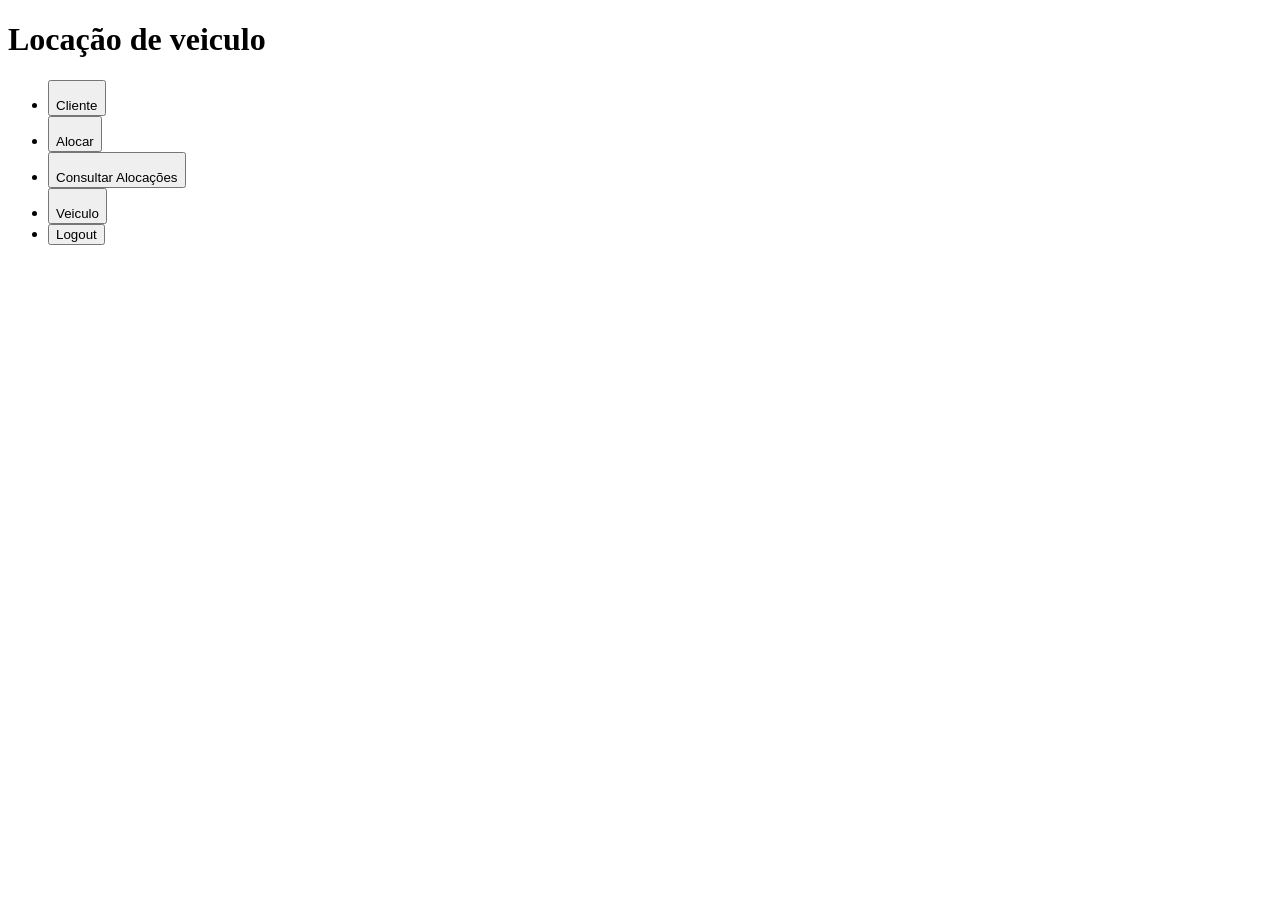
<file: LocacaoVeiculo/src/main/resources/templates/index.html>
<!DOCTYPE html>
<html>
	<head>
		<link rel= "stylesheet" th:href="@{/css/indexStyle.css}" />
		<link rel= "stylesheet" th:href="@{/css/allStyle.css}" />
	</head>
	<body>
		<div class = "Menu">
			<h1>Locação de veiculo</h1>
			<div class = "Opcoes">
				<ul>
					<li><a th:href="@{/sig/menuCliente}"><button><div><img th:src="@{/images/iconeCliente.png}" /></div>Cliente</button></a></li>
					<li><a th:href="@{/sig/alocar}"><button><div><img th:src="@{/images/iconeMais.png}" /></div>Alocar</button></a></li>
					<li><a th:href="@{/sig/alocados}"><button><div><img th:src="@{/images/iconeConsulta.png}" /></div>Consultar Alocações</button></a></li>
					<li><a th:href="@{/sig/menuVeiculo}"><button><div><img th:src="@{/images/iconeVeiculo.png}" /></div>Veiculo</button></a></li>
					<li><a th:href="@{/login?logout}"><button>Logout</button></a></li>
				</ul>
			</div>
		</div>
	</body>
</html>
</file>
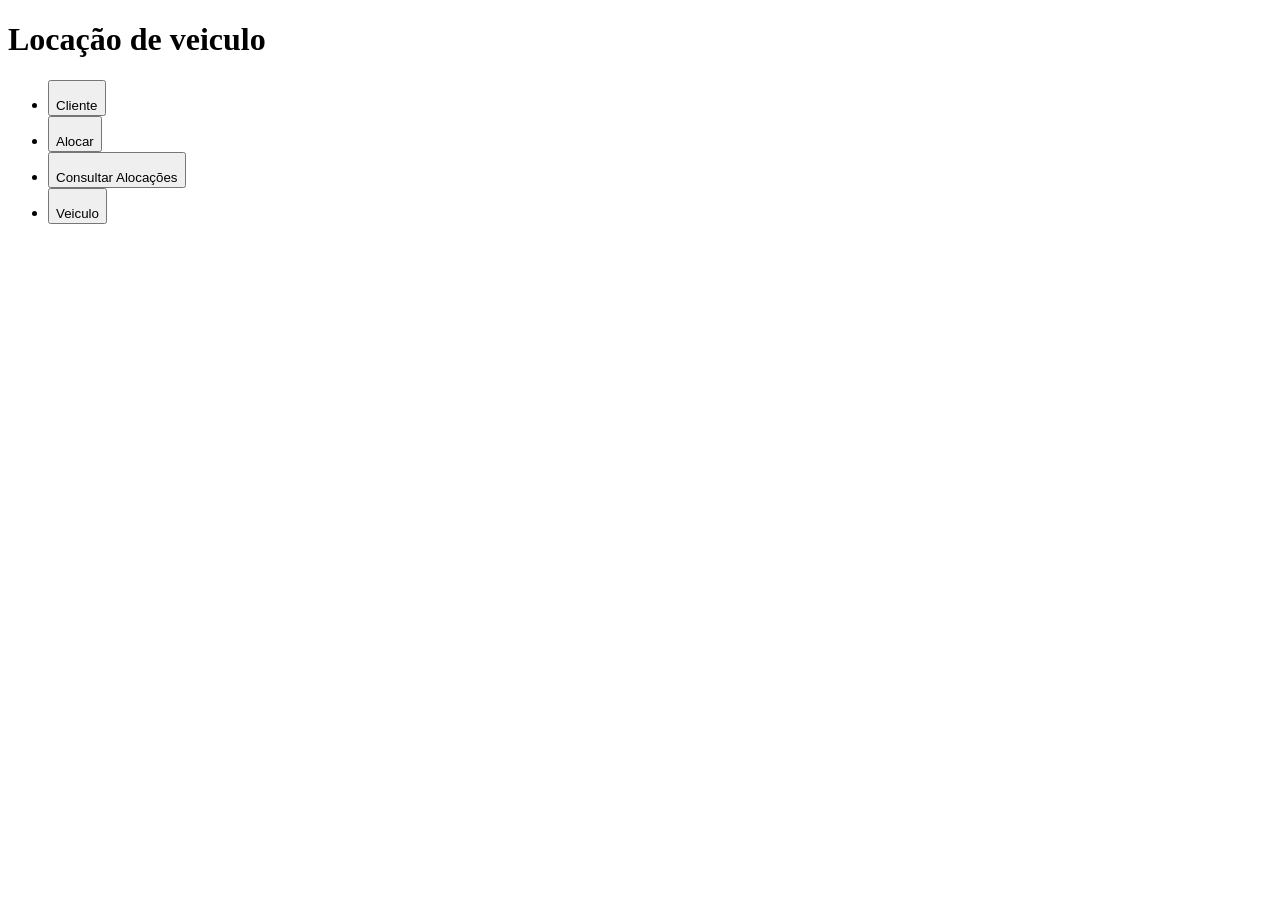
<file: LocacaoVeiculo/bin/src/main/resources/templates/index.html>
<!DOCTYPE html>
<html>
	<head>
		<link rel= "stylesheet" th:href="@{/css/indexStyle.css}" />
		<link rel= "stylesheet" th:href="@{/css/allStyle.css}" />
	</head>
	<body>
		<div class = "Menu">
			<h1>Locação de veiculo</h1>
			<div class = "Opcoes">
				<ul>
					<li><a th:href="@{/sig/menuCliente}"><button><div><img th:src="@{/images/iconeCliente.png}" /></div>Cliente</button></a></li>
					<li><a th:href="@{/sig/alocar}"><button><div><img th:src="@{/images/iconeMais.png}" /></div>Alocar</button></a></li>
					<li><a th:href="@{/sig/alocados}"><button><div><img th:src="@{/images/iconeConsulta.png}" /></div>Consultar Alocações</button></a></li>
					<li><a th:href="@{/sig/menuVeiculo}"><button><div><img th:src="@{/images/iconeVeiculo.png}" /></div>Veiculo</button></a></li>
				</ul>
			</div>
		</div>
	</body>
</html>
</file>
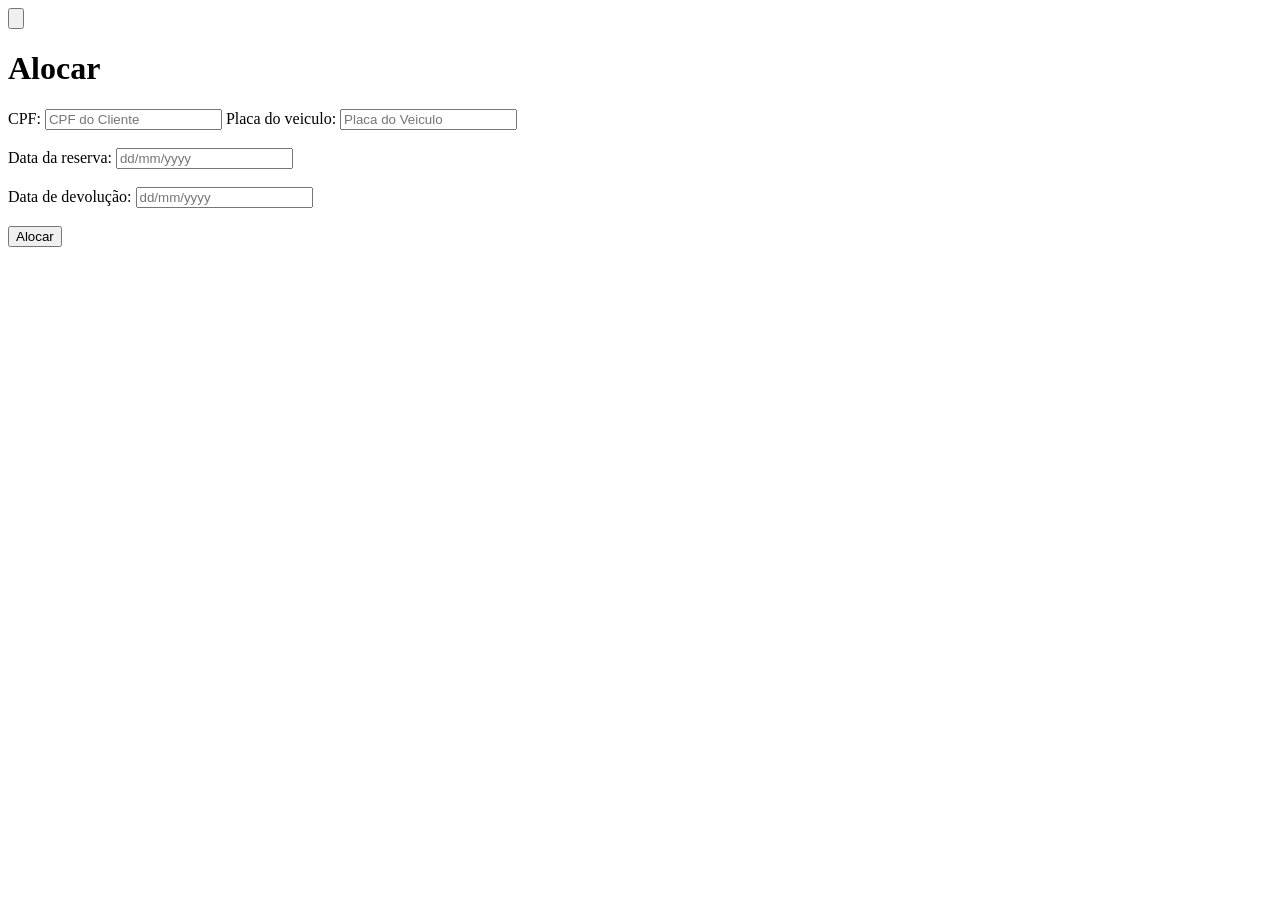
<file: LocacaoVeiculo/src/main/resources/templates/alocar.html>
<!DOCTYPE html>
<html>

<head>
	<link rel="stylesheet" th:href="@{/css/clienteStyle.css}" />
	<link rel="stylesheet" th:href="@{/css/allStyle.css}" />
</head>

<body>
	<div class="Menu">
		<a th:href="@{/}" id="botaoVoltar"><button><img th:src="@{/images/setaVoltar.png}" /></button></a>
		<h1>Alocar</h1>
		<div id="formulario">
			<form action="#" th:action="@{/sig/alocados}" th:object="${alocar}" method="post">
				<label for="alCpfCliente">CPF: </label>
				<input type="text" th:field="*{clienteCpf}" id="alCpfCliente" name="alCpfCliente" placeholder="CPF do Cliente">
				<span th:if="${#fields.hasErrors('clienteCpf')}" th:errors="*{clienteCpf}" class="textdanger"></span>
				
				<label for="alCodVeiculo">Placa do veiculo: </label>
				<input type="text"th:field="*{veiculoPlaca}"  id="alCodVeiculo" name="alCodVeiculo" placeholder="Placa do Veiculo"><br><br>
				<span th:if="${#fields.hasErrors('veiculoPlaca')}" th:errors="*{veiculoPlaca}" class="textdanger"></span>
				
				<label for="alDtReserva">Data da reserva: </label>
				<input type="text"th:field="*{dtInicioFormat}" id="alDtReserva" name="alDtReserva" placeholder="dd/mm/yyyy"><br><br>
				
				<label for="alDtDevolucao">Data de devolução: </label>
				<input type="text"th:field="*{dtEntregaFormat}" id="alDtDevolucao" name="alDtDevolucao" placeholder="dd/mm/yyyy"><br><br>
				<span th:if="${#fields.hasErrors('dtEntregaFormat')}" th:errors="*{dtEntregaFormat}" class="textdanger"></span>
				
				<!--<label for="enAlValorDiaria">Valor da diaria: </label>
				<label for="saAlValorDiaria" id="alValorDiaria" name="alValorDiaria">xxxxxxxxxxxxx </label>
				<label for="enAlValorTotDiaria">Valor total: </label>
				<label for="saAlValorTotDiaria"id="alValorTotDiaria" name="alValorTotDiaria">xxxxxxxxxxxxx </label><br><br>
				<input type="checkbox" id="contratoCliente" name="contratoCliente">
				<label for="contratoCliente">Cliente assinou o contrato</label><br><br> -->
				<div id="botaoConfirma">
					<input type="submit" value="Alocar" id="confirmarCadastro" name="confirmarCadastro">
				</div>
			</form>
			<h6 th:text="${message}" class="text-danger"></h6>
		</div>
	</div>
</body>

</html>
</file>
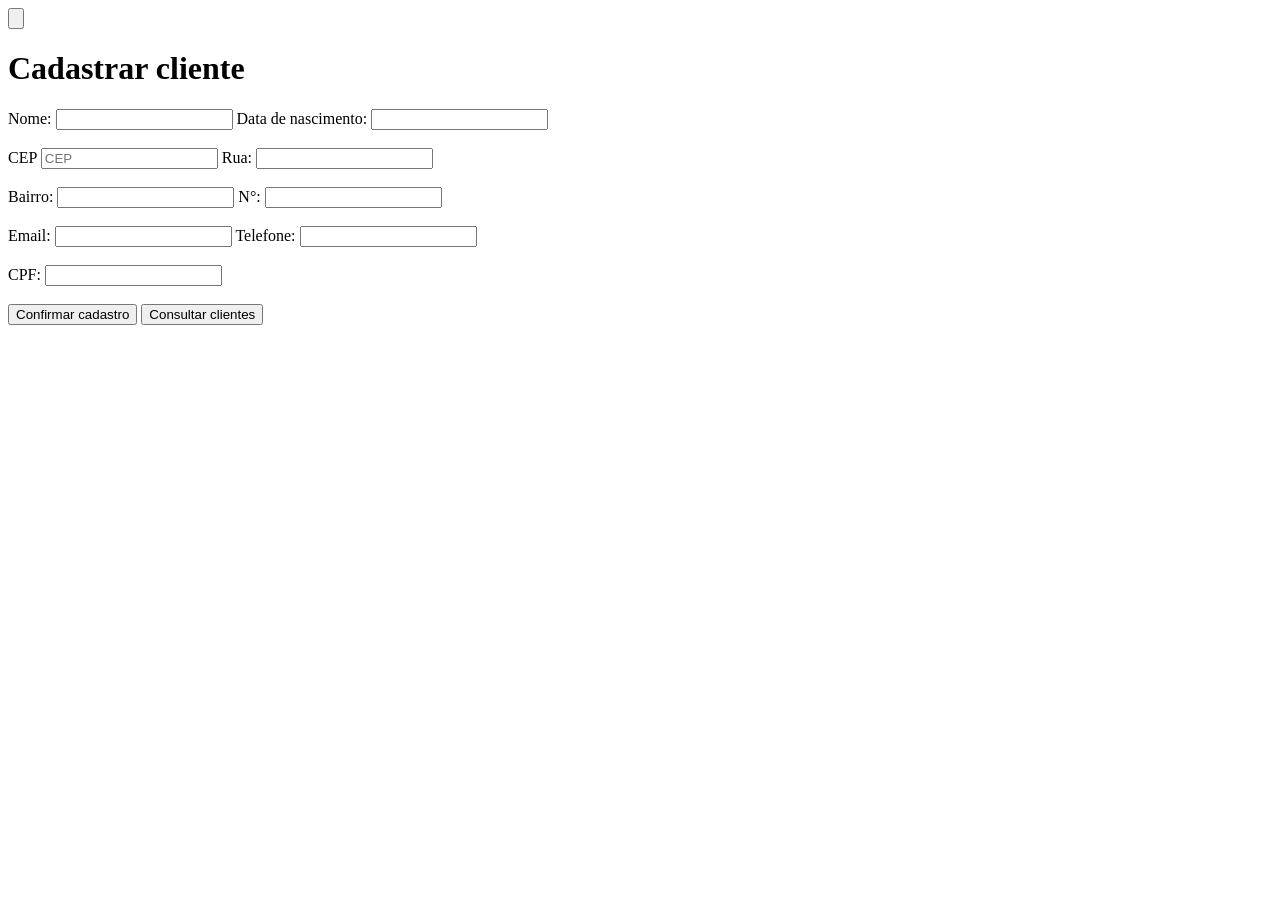
<file: LocacaoVeiculo/src/main/resources/templates/atualizarCliente.html>
<!DOCTYPE html>
<html xmlns:th="http://www.thymeleaf.org">

<head>
	<link rel="stylesheet" th:href="@{/css/cadasClienteStyle.css}" />
	<link rel="stylesheet" th:href="@{/css/allStyle.css}" />
	<title>Cadastrar cliente</title>
	<script type="text/javascript"> function consulta() {window.open("/sig/clientes");} </script>
	<meta name="viewport" content="width=device-width, initial-scale=1">
</head>

<body>
	<div class="Menu">
		<a th:href="@{/sig/clientes}" id="botaoVoltar"><button><img th:src="@{/images/setaVoltar.png}" /></button></a>
		<h1>Cadastrar cliente</h1>
		<div id="formulario">
			<form action="#" th:action="@{/sig/clientes/{id} (id=${cliente.id}) }" th:object="${cliente}" method="post">

				<label for="nomeCliente">Nome: </label>
				<input type="text" th:field="*{nome}" id="nomeCliente" name="nomeCliente">
				<span th:if="${#fields.hasErrors('nome')}" th:errors="*{nome}" class="textdanger"> </span>
				
				<label for="dtCliente">Data de nascimento: </label>
				<input type="text" th:field="*{dtNascimentoFormat}" id="dtCliente" name="dtCliente" readonly=true><br><br>
				
				<label for="cep" class="col-form-label">CEP</label>  
				<input type="text" th:field="*{cep}" class="form-control" id="cep"placeholder="CEP">
				<span th:if="${#fields.hasErrors('cep')}" th:errors="*{cep}" class="text-danger"></span> 
				
				<label for="ruaCliente">Rua: </label>
				<input type="text" th:field="*{endereco.logradouro}" id="ruaCliente" name="ruaCliente"><br><br>
				<label for="bairroCliente">Bairro: </label>
				<input type="text" th:field="*{endereco.bairro}" id="bairroCliente" name="bairroCliente">
				<label for="numResCliente">N°: </label>
				<input type="text" th:field="*{endereco.num}" id="numResCliente" name="numResCliente"><br><br>
				
				<label for="emailCliente">Email: </label>
				<input type="text"  th:field="*{email}" id="emailCliente" name="emailCliente">
				<span th:if="${#fields.hasErrors('email')}" th:errors="*{email}" class="text-danger"></span> 
				
				<label for="telCliente">Telefone: </label>
				<input type="text" th:field="*{telefone}" id="telCliente" name="telCliente"><br><br>
				
				<label for="cpfCliente">CPF: </label>
				<input type="text"  th:field="*{cpf}"  id="cpfCliente" name="cpfCliente" readonly=true>
				<span th:if="${#fields.hasErrors('cpf')}" th:errors="*{cpf}" class="textdanger"></span><br><br>
				
				<!--<input type="checkbox" id="clienteJuridico" name="clienteJuridico">
				<label for="clienteJuridico">Pessoa juridica </label>
				<label for="cnpjCliente">CNPJ: </label>
				<input type="text" id="cnpjCliente" name="cnpjCliente"><br><br> -->
				
				<div id="botaoConfirma">
					<input type="submit" value="Confirmar cadastro"id="confirmarCadastro" name="confirmarCadastro">
					<input type="button" value="Consultar clientes"id="consultar" name="consultar" onclick="consulta();">
				</div>
			</form>
		</div>
	</div>
</body>

</html>
</file>
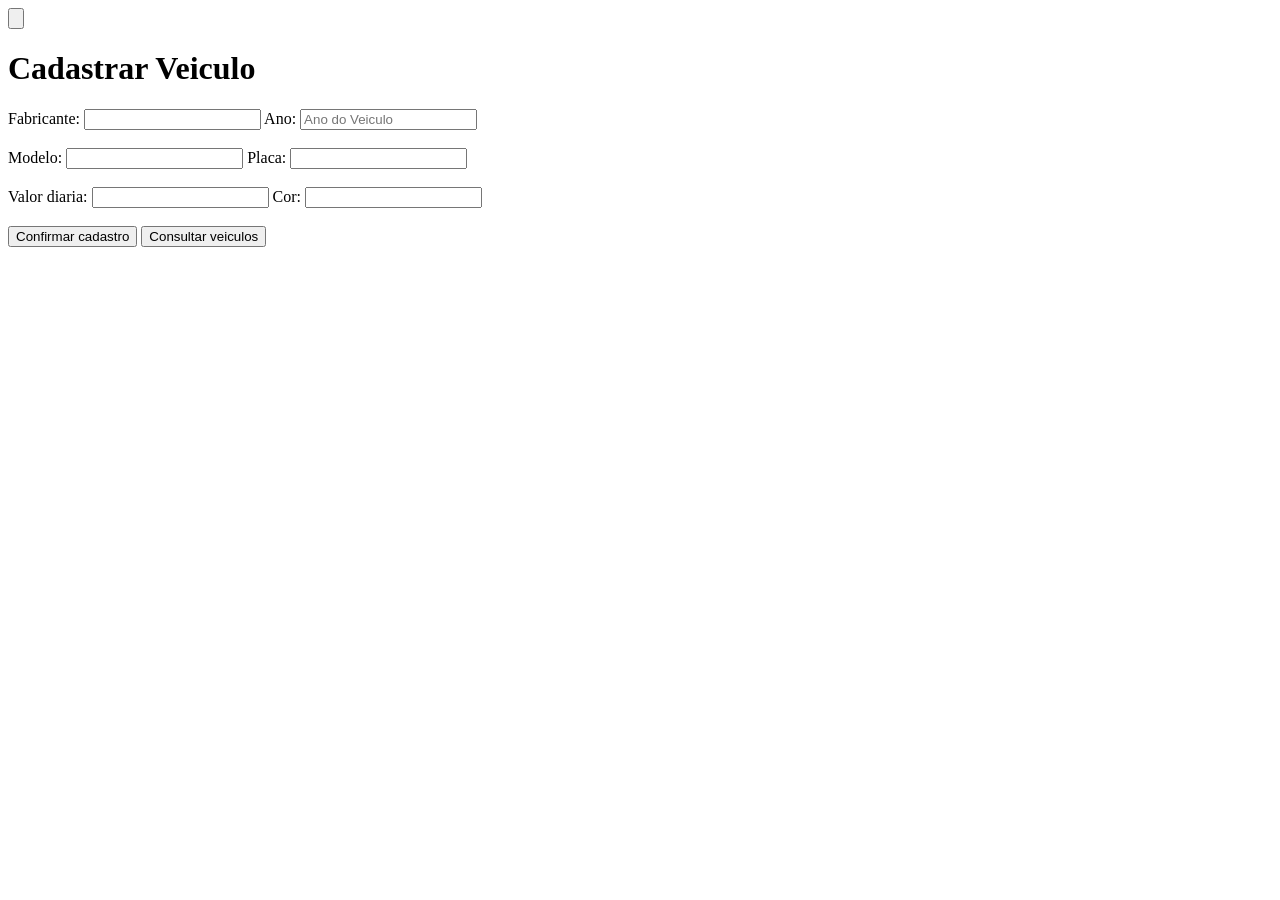
<file: LocacaoVeiculo/src/main/resources/templates/atualizarVeiculo.html>
<!DOCTYPE html>
<html>
	<head>
		<link rel="stylesheet" th:href="@{/css/cadasClienteStyle.css}" />
		<link rel= "stylesheet" th:href="@{/css/allStyle.css}" />
		<script type="text/javascript"> function consulta() {window.open("/sig/veiculos");} </script>
	<meta name="viewport" content="width=device-width, initial-scale=1">
	</head>
	<body>
		<div class = "Menu">
			<a th:href="@{/sig/veiculos}" id="botaoVoltar"><button><img th:src="@{/images/setaVoltar.png}" /></button></a>
			<h1>Cadastrar Veiculo</h1>
			<div id="formulario">
				<form form action="#" th:action="@{/sig/veiculos/{id} (id=${veiculo.id}) }" th:object="${veiculo}" method="post">
					<label for="nomeVeiculo">Fabricante: </label>
					<input type="text" th:field="*{nome}" id="nomeVeiculo" name="nomeVeiculo">
					<span th:if="${#fields.hasErrors('nome')}" th:errors="*{nome}" class="textdanger"> </span>
					
					<label for="anoVeiculo">Ano: </label>
					<input type="text" th:field="*{ano}" id="anoVeiculo" name="anoVeiculo" placeholder="Ano do Veiculo">
					<span th:if="${#fields.hasErrors('ano')}" th:errors="*{ano}" class="textdanger"> </span> <br><br>
					
					<label for="modeloVeiculo">Modelo: </label>
					<input type="text" th:field="*{modelo}" id="modeloVeiculo" name="modeloVeiculo">
					<span th:if="${#fields.hasErrors('modelo')}" th:errors="*{modelo}" class="textdanger"> </span>
					
					<label for="placaVeiculo">Placa: </label>
					<input type="text" th:field="*{placa}" id="placaVeiculo" name="placaVeiculo" readonly=true>
					<span th:if="${#fields.hasErrors('placa')}" th:errors="*{placa}" class="textdanger"></span><br><br>
					
					<label for="valorDiaria">Valor diaria: </label>
					<input type="number" th:field="*{valorDiaria}" id="valorDiaria" name="valorDiaria">
					
					<label for="veiculoCor">Cor: </label>
					<input type="text" th:field="*{cor}" id="veiculoCor" name="veiculoCor"><br><br>
					<span th:if="${#fields.hasErrors('cor')}" th:errors="*{cor}" class="textdanger"></span>
					
					<div id="botaoConfirma">
						<input type="submit"  value="Confirmar cadastro"id="confirmarCadastro" name="confirmarCadastro">
						<input type="button" value="Consultar veiculos"id="consultar" name="consultar" onclick="consulta();">
					</div>
				</form>
		</div>
		</div>
	</body>
</html>
</file>
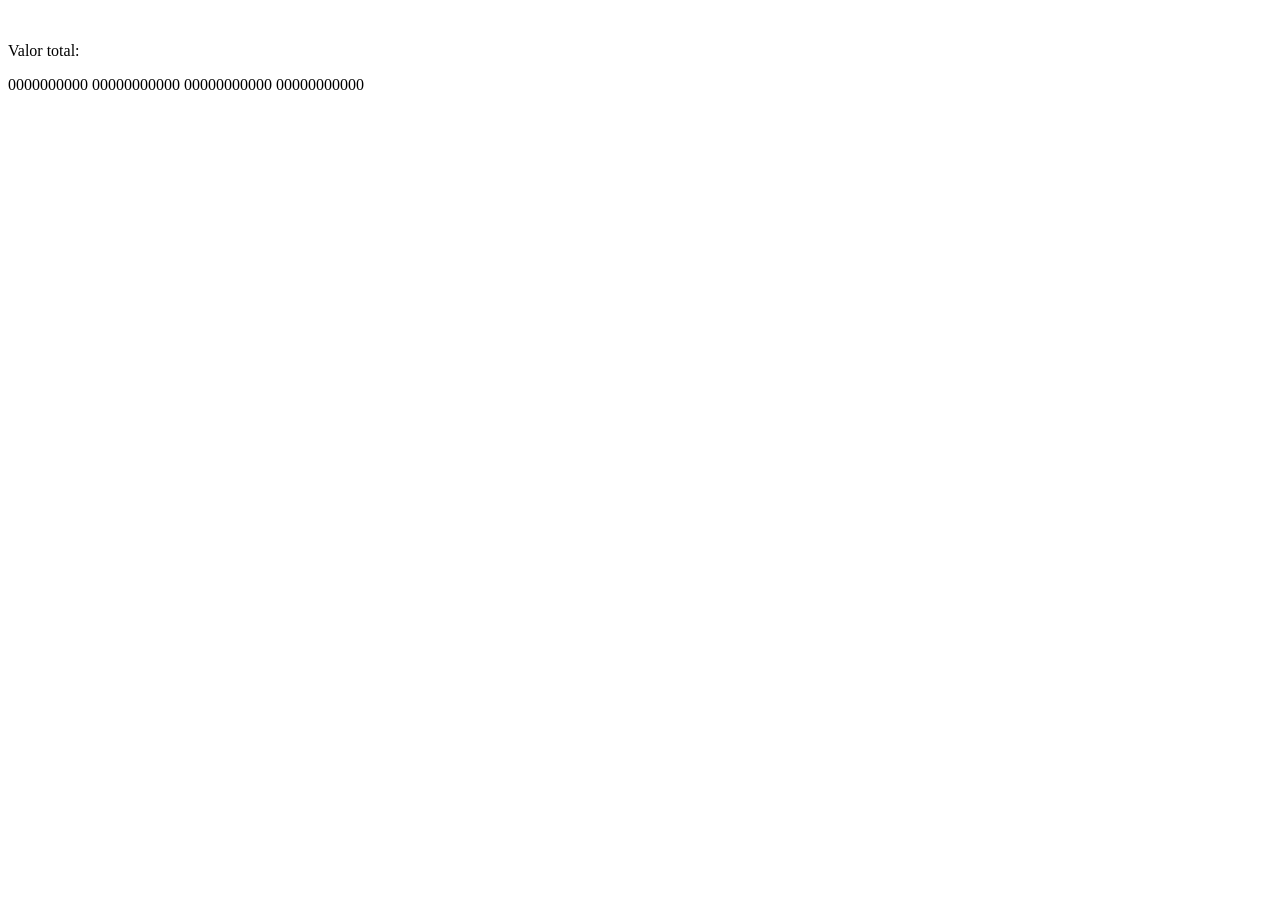
<file: LocacaoVeiculo/src/main/resources/templates/boleto.html>
<!DOCTYPE html>
<html>
	<head>
		<link rel= "stylesheet" th:href="@{/css/boletoStyle.css}" />
	</head>
	<body>
	<main th:object="${alocar}">
		<div id="logoBoleto">
			<img th:src="@{/images/logoItau.png}" />
		</div>
		<div id="codigoBoleto">
			<div id="valorTotal">
				<p>Valor total: <p th:text="${alocar.valorTotal}"> </p> </p>
			</div>
			
			<div id="identificacaoBoleto">
				<p>0000000000 00000000000 00000000000 00000000000</p>
			</div>
			
		</div>
		<div id="informacoesAlocacao">
			<div id="informacoesCliente">
				<p th:text="${alocar.clienteNome}"></p>
				<p th:text="${alocar.clienteCpf}"></p>
				
			</div>
			<div id="informacoesVeiculo">
				<p th:text="${alocar.veiculoNome}"></p>
				<p th:text="${alocar.veiculoPlaca}"></p>
			</div>
		</div>
		
		<div id="codigoBarra">
			<img th:src="@{/images/codigoBarra.jpg}" />
		</div>
	</main>
	</body>
</html>
</file>
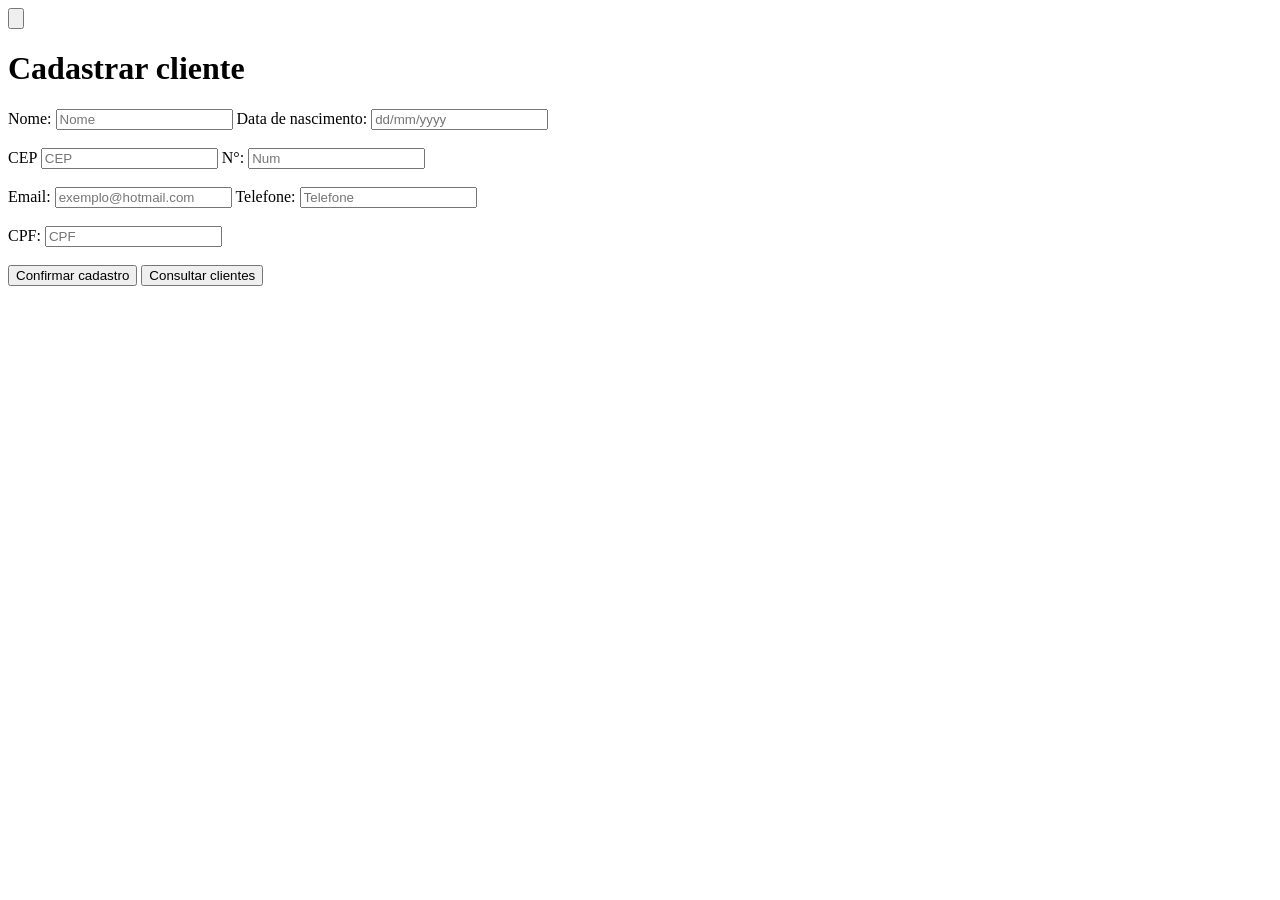
<file: LocacaoVeiculo/src/main/resources/templates/cadastrarCliente.html>
<!DOCTYPE html>
<html xmlns:th="http://www.thymeleaf.org">

<head>
	<link rel="stylesheet" th:href="@{/css/cadasClienteStyle.css}" />
	<link rel="stylesheet" th:href="@{/css/allStyle.css}" />
	<title>Cadastrar cliente</title>
	<script type="text/javascript"> function consulta() {window.open("/sig/clientes");} </script>
</head>

<body>
	<div class="Menu">
		<a th:href="@{/sig/menuCliente}" id="botaoVoltar"><button><img th:src="@{/images/setaVoltar.png}" /></button></a>
		<h1>Cadastrar cliente</h1>
		<div id="formulario">
			<form action="#" th:action="@{/sig/clientes}" th:object="${cliente}" method="post">

				<label for="nomeCliente">Nome: </label>
				<input type="text" th:field="*{nome}" id="nomeCliente" name="nomeCliente" placeholder="Nome">
				<span th:if="${#fields.hasErrors('nome')}" th:errors="*{nome}" class="textdanger" > </span>
				
				<label for="dtCliente">Data de nascimento: </label>
				<input type="text" th:field="*{dtNascimentoFormat}" id="dtCliente" name="dtCliente" placeholder="dd/mm/yyyy">
				<span th:if="${#fields.hasErrors('dtNascimentoFormat')}" th:errors="*{dtNascimentoFormat}" class="textdanger" > </span><br><br>
				
				<label for="cep" class="col-form-label">CEP</label>  
				<input type="text" th:field="*{cep}" class="form-control" id="cep"placeholder="CEP">
				<span th:if="${#fields.hasErrors('cep')}" th:errors="*{cep}" class="text-danger"></span> 
				
				<label for="numResCliente">N°: </label>
				<input type="text" th:field="*{num}" id="numResCliente" name="numResCliente" placeholder="Num"><br><br>
				
				<label for="emailCliente">Email: </label>
				<input type="text"  th:field="*{email}" id="emailCliente" name="emailCliente" placeholder="exemplo@hotmail.com">
				<span th:if="${#fields.hasErrors('email')}" th:errors="*{email}" class="text-danger" ></span> 
				
				<label for="telCliente">Telefone: </label>
				<input type="text" th:field="*{telefone}" id="telCliente" name="telCliente" placeholder="Telefone">
				<span th:if="${#fields.hasErrors('telefone')}" th:errors="*{telefone}" class="textdanger" > </span> <br><br>
				
				<label for="cpfCliente">CPF: </label>
				<input type="text"  th:field="*{cpf}"  id="cpfCliente" name="cpfCliente" placeholder="CPF">
				<span th:if="${#fields.hasErrors('cpf')}" th:errors="*{cpf}" class="textdanger"></span><br><br>
				
				
				<div id="botaoConfirma">
					<input type="submit" value="Confirmar cadastro"id="confirmarCadastro" name="confirmarCadastro">
					<input type="button" value="Consultar clientes"id="consultar" name="consultar" onclick="consulta();">
				</div>
			</form>
			<h6 th:text="${message}" class="text-danger"></h6>
		</div>
	</div>
</body>

</html>
</file>
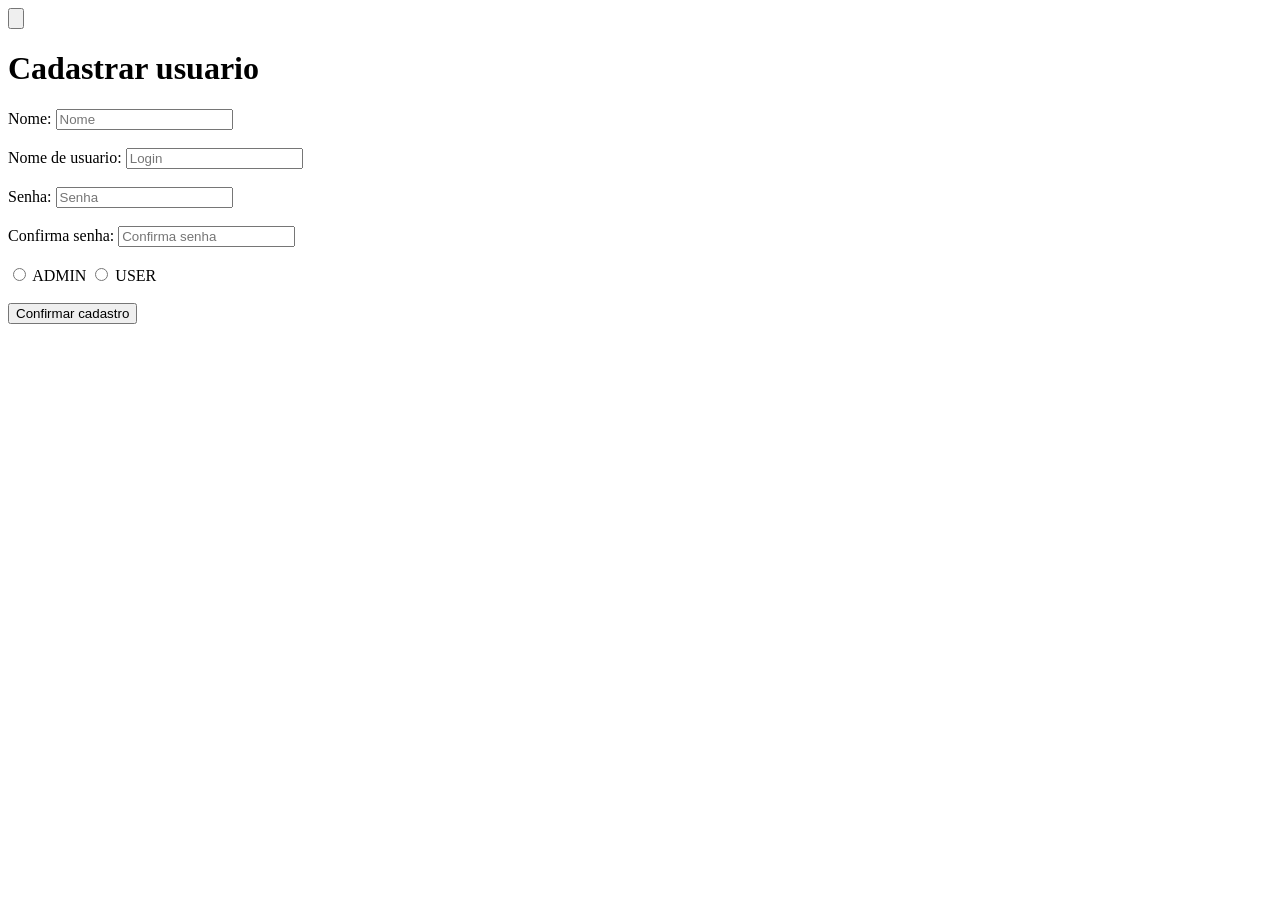
<file: LocacaoVeiculo/src/main/resources/templates/cadastrarUsuario.html>
<!DOCTYPE html>
<html xmlns:th="http://www.thymeleaf.org">

<head>
	<link rel="stylesheet" th:href="@{/css/cadasClienteStyle.css}" />
	<link rel="stylesheet" th:href="@{/css/allStyle.css}" />
	<title>Cadastrar usuario</title>
	<script type="text/javascript"> 
		
		function verificaSenha(){
			let senha = document.getElementById('senhaUsuario').value
			let senhaConf = document.getElementById('senhaUsuarioConf').value
			let botao = document.getElementById('confirmarCadastro')
			let texto = document.getElementById('mesageSenha')
			if(senha != senhaConf){
				botao.disabled = true
				texto.textContent = "A senha não está igual ao outro campo"
			}
			else{
				botao.disabled = false
				texto.textContent = ""
			}
		}
	 </script>
	<meta name="viewport" content="width=device-width, initial-scale=1">
</head>

<body>
	<div class="Menu">
		<a th:href="@{/sig/menuCliente}" id="botaoVoltar"><button><img th:src="@{/images/setaVoltar.png}" /></button></a>
		<h1>Cadastrar usuario</h1>
		<div id="formulario">
			<form action="#" th:action="@{/sig/cadastrarUsuario}" th:object="${usuario}" method="post">

				<label for="nomeUsuario">Nome: </label>
				<input type="text" th:field="*{nome}" id="nomeUsuario" name="nomeUsuario" placeholder="Nome">
				<span th:if="${#fields.hasErrors('nome')}" th:errors="*{nome}" class="textdanger" > </span> <br><br>
				
				<label for="loginUsuario">Nome de usuario: </label>
				<input type="text" th:field="*{login}" id="loginUsuario" name="loginUsuario" placeholder="Login">
				<span th:if="${#fields.hasErrors('login')}" th:errors="*{login}" class="textdanger" > </span><br><br>
				
				<label for="senhaUsuario">Senha:</label>  
				<input type="password" th:field="*{senha}" id="senhaUsuario" placeholder="Senha" onblur="verificaSenha()">
				<span th:if="${#fields.hasErrors('senha')}" th:errors="*{senha}" class="textdanger"></span> <br><br>
				
				<label for="senhaUsuarioConf">Confirma senha:</label>  
				<input type="password" id="senhaUsuarioConf" placeholder="Confirma senha" onblur="verificaSenha()">
				<span id="mesageSenha"></span><br><br>
				
				<input type="radio" th:field="*{permissao}" id="adminUsuario" name="permissaoUsuario" value="ROLE_ADMIN" >
				<label for="adminUsuario">ADMIN</label> 
				
				<input type="radio" th:field="*{permissao}" id="userUsuario" name="permissaoUsuario" value="ROLE_USER" >
				<label for="userUsuario">USER</label>     
				<span th:if="${#fields.hasErrors('permissao')}" th:errors="*{permissao}" class="textdanger"></span> <br><br>
				
				<div id="botaoConfirma">
					<input type="submit" value="Confirmar cadastro"id="confirmarCadastro" name="confirmarCadastro">
				</div>
			</form>
			<h6 th:text="${message}" class="text-danger"></h6>
		</div>
	</div>
</body>

</html>
</file>
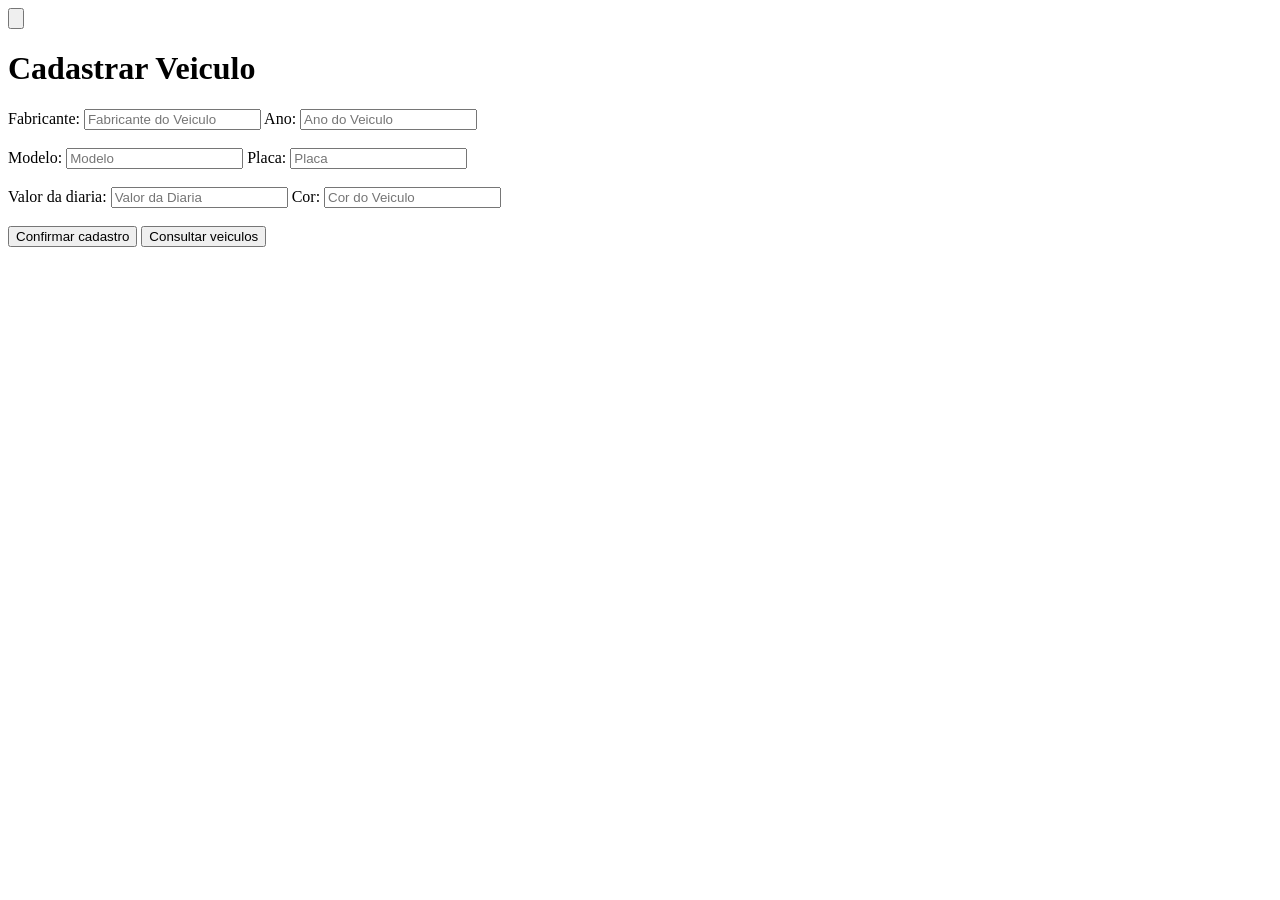
<file: LocacaoVeiculo/src/main/resources/templates/cadastrarVeiculo.html>
<!DOCTYPE html>
<html>

<head>
	<link rel="stylesheet" th:href="@{/css/cadasClienteStyle.css}" />
	<link rel="stylesheet" th:href="@{/css/allStyle.css}" />
	<script type="text/javascript"> function consulta() {window.open("/sig/veiculos");} </script>
	<meta name="viewport" content="width=device-width, initial-scale=1">
</head>

<body>
	<div class="Menu">
		<a th:href="@{/sig/menuVeiculo}" id="botaoVoltar"><button><img th:src="@{/images/setaVoltar.png}" /></button></a>
		<h1>Cadastrar Veiculo</h1>
		<div id="formulario">
			<form action="#" th:action="@{/sig/veiculos}" th:object="${veiculo}" method="post">
				<label for="nomeVeiculo">Fabricante: </label>
				<input type="text" th:field="*{nome}" id="nomeVeiculo" name="nomeVeiculo" placeholder="Fabricante do Veiculo">
				<span th:if="${#fields.hasErrors('nome')}" th:errors="*{nome}" class="textdanger"> </span>
				
				<label for="anoVeiculo">Ano: </label>
				<input type="text" th:field="*{ano}" id="anoVeiculo" name="anoVeiculo" placeholder="Ano do Veiculo">
				<span th:if="${#fields.hasErrors('ano')}" th:errors="*{ano}" class="textdanger"> </span> <br><br>
					
					<label for="modeloVeiculo">Modelo: </label>
					<input type="text" th:field="*{modelo}" id="modeloVeiculo" name="modeloVeiculo" placeholder="Modelo">
					<span th:if="${#fields.hasErrors('modelo')}" th:errors="*{modelo}" class="textdanger"> </span>
					
					<label for="placaVeiculo">Placa: </label>
					<input type="text" th:field="*{placa}" id="placaVeiculo" name="placaVeiculo" placeholder="Placa">
					<span th:if="${#fields.hasErrors('placa')}" th:errors="*{placa}" class="textdanger"></span><br><br>
					
					<label for="valorDiaria">Valor da diaria: </label>
					<input type="number" th:field="*{valorDiaria}" id="valorDiaria" name="valorDiaria" placeholder="Valor da Diaria">
					
					
					<label for="veiculoCor">Cor: </label>
					<input type="text" th:field="*{cor}" id="veiculoCor" name="veiculoCor" placeholder="Cor do Veiculo"><br><br>
					<span th:if="${#fields.hasErrors('cor')}" th:errors="*{cor}" class="textdanger"></span>
					
					<div id="botaoConfirma">
						<input type="submit"  value="Confirmar cadastro"id="confirmarCadastro" name="confirmarCadastro">
						<input type="button" value="Consultar veiculos"id="consultar" name="consultar" onclick="consulta();">
					</div>
				</form>
				<h6 th:text="${message}" class="text-danger"></h6>
		</div>
		</div>
	</body>
</html>
</file>
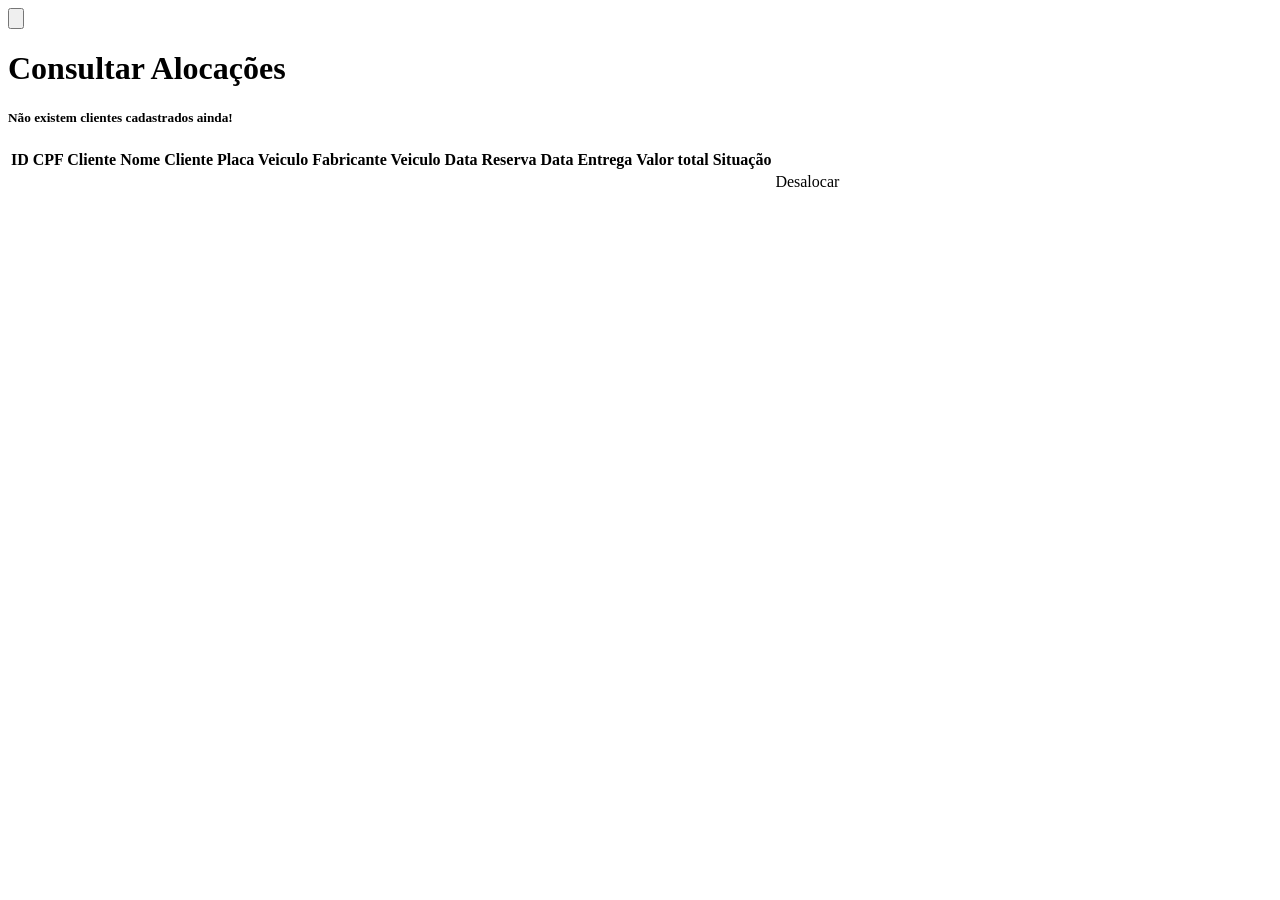
<file: LocacaoVeiculo/src/main/resources/templates/consultarAlocacoes.html>
<!DOCTYPE html>
<html xmlns="http://www.w3.org/1999/xhtml" xmlns:th="http://www.thymeleaf.org"> 

<head>
	<link rel="stylesheet" th:href="@{/css/consulClienteStyle.css}" />
	<link rel="stylesheet" th:href="@{/css/allStyle.css}" />
</head>

<body>
	<div class="Menu">
		<a th:href="@{/}" id="botaoVoltar"><button><img th:src="@{/images/setaVoltar.png}" /></button></a>
		<h1>Consultar Alocações</h1>
		<div class="bodyTable" th:switch="${alocados}">
			<h5 th:case="null">Não existem clientes cadastrados ainda!</h5>
			<div th:case="*">
				<table class="table">
					<thead>
						<tr>
							<th>ID</th>
							<th>CPF Cliente</th>
							<th>Nome Cliente</th>
							<th>Placa Veiculo</th>
							<th>Fabricante Veiculo</th>
							<th>Data Reserva</th>
							<th>Data Entrega</th>
							<th>Valor total</th>
							<th>Situação</th>
							
						</tr>
					</thead>
					<tbody>
						<tr th:each="alocar : ${alocados}">
							<td th:text="${alocar.id}"></td>
							<td th:text="${alocar.clienteCpf}"></td>
							<td th:text="${alocar.clienteNome}"></td>
							<td th:text="${alocar.veiculoPlaca}"></td>
							<td th:text="${alocar.veiculoNome}"></td>
							<td th:text="${alocar.dtInicioFormat}"></td>
							<td th:text="${alocar.dtEntregaFormat}"></td>
							<td th:text="${alocar.valorTotal}"></td>
							<td th:text="${alocar.situacao}"></td>
							<td>
								<div class="btn-group pull-right">
									<a class="btnDesalocar"
										th:href="@{/sig/alocados/{id}(id=${alocar.id})}">Desalocar</a>
									
								</div>
							</td>
							<script th:inline="javascript">
								/*<![CDATA[*/
								    
								
								    var situacao = /*[[${alocar.situacao}]]*/
								
								    
								/*]]>*/
								
								function verificaSituacao(){
									var botao = document.getElementsByClassName('btnDesalocar')
									for(i = 0; i < botao.length; i++){
										if(situacao == false){
											botao[i].style.visibility = "hidden";
										}
									}
								}
								console.log(situacao)
								verificaSituacao()
							</script>
						</tr>
					</tbody>
				</table>
				<h6 th:text="${message}" class="text-danger"></h6>
			</div>
		</div>
	</div>
</body>

</html>
</file>
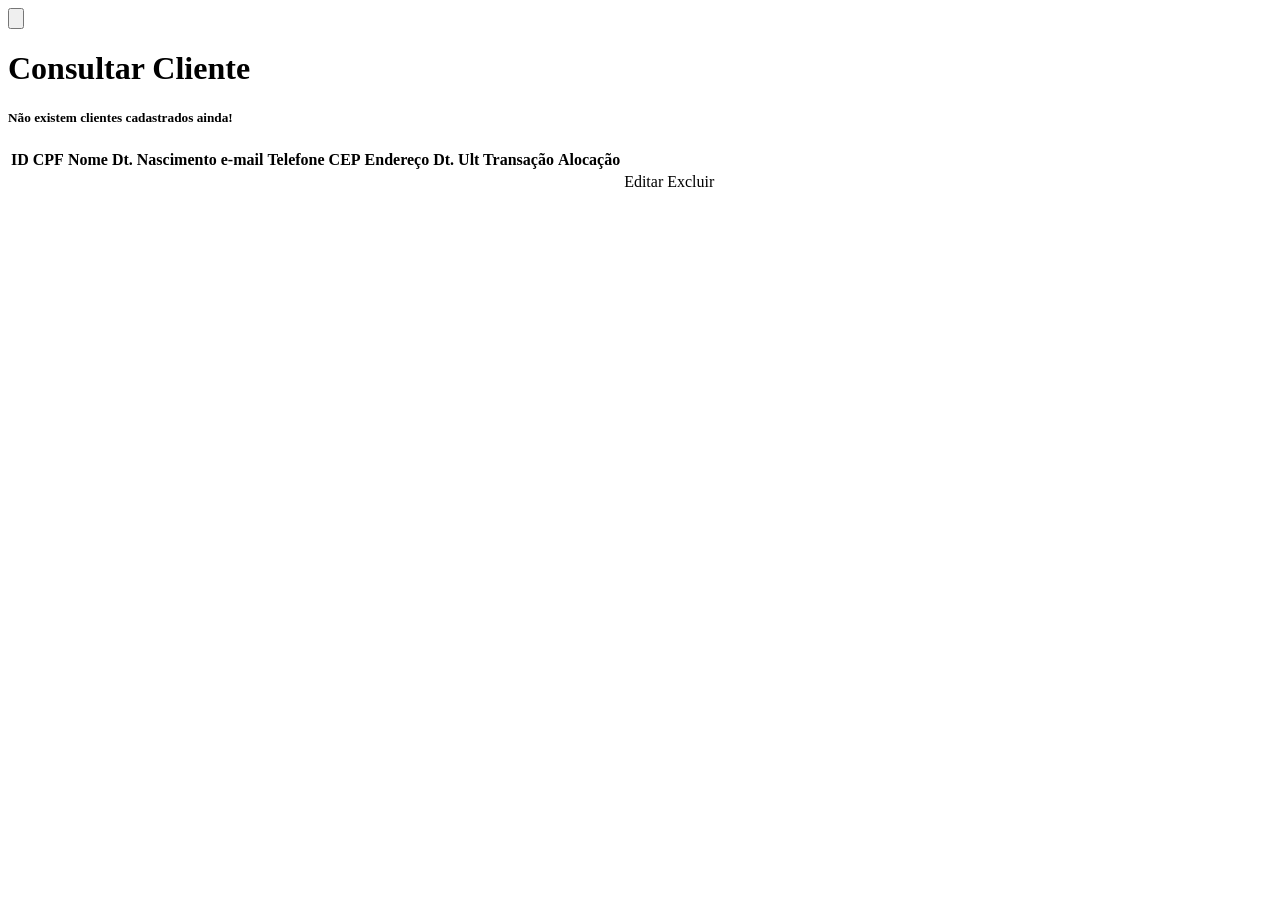
<file: LocacaoVeiculo/src/main/resources/templates/consultarCliente.html>
<!DOCTYPE html>
<html xmlns="http://www.w3.org/1999/xhtml" xmlns:th="http://www.thymeleaf.org"> 

<head>
	<link rel="stylesheet" th:href="@{/css/consulClienteStyle.css}" />
	<link rel="stylesheet" th:href="@{/css/allStyle.css}" />
</head>

<body>
	<div class="Menu">
		<a th:href="@{/sig/menuCliente}" id="botaoVoltar"><button><img th:src="@{/images/setaVoltar.png}" /></button></a>
		<h1>Consultar Cliente</h1>
		<div class="bodyTable" th:switch="${clientes}">
			<h5 th:case="null">Não existem clientes cadastrados ainda!</h5>
			<div th:case="*">
				<table class="table">
					<thead>
						<tr>
							<th>ID</th>
							<th>CPF</th>
							<th>Nome</th>
							<th>Dt. Nascimento</th>
							<th>e-mail</th>
							<th>Telefone</th>
							<th>CEP</th>
							<th>Endereço</th>
							<th>Dt. Ult Transação</th>
							<th>Alocação</th>	
						</tr>
					</thead>
					<tbody>
						<tr th:each="cliente : ${clientes}">
							<td th:text="${cliente.id}"></td>
							<td th:text="${cliente.cpf}"></td>
							<td th:text="${cliente.nome}"></td>
							<td th:text="${cliente.dtNascimentoFormat}"></td>
							<td th:text="${cliente.email}"></td>
							<td th:text="${cliente.telefone}"></td>
							<td th:text="${cliente.cep}"></td>
							<td th:text="${cliente.endereco.logradouro}"></td>
							<td th:text="${cliente.dataCadastro}"></td>
							<td th:text="${cliente.alocacao}"></td>
							
							
							
							
							<td>
								<div class="btn-group pull-right">
									<a class="btnAlterar"
										th:href="@{/sig/clientes/{cpf}(cpf=${cliente.cpf})}">Editar</a>
									<a class="btnDeletar"
										th:href="@{/sig/cliente/{id}(id=${cliente.id})}">Excluir</a>
								</div>
							</td>
						</tr>
					</tbody>
				</table>
				<h6 th:text="${message}" class="text-danger"></h6>
			</div>
		</div>
	</div>
</body>

</html>
</file>
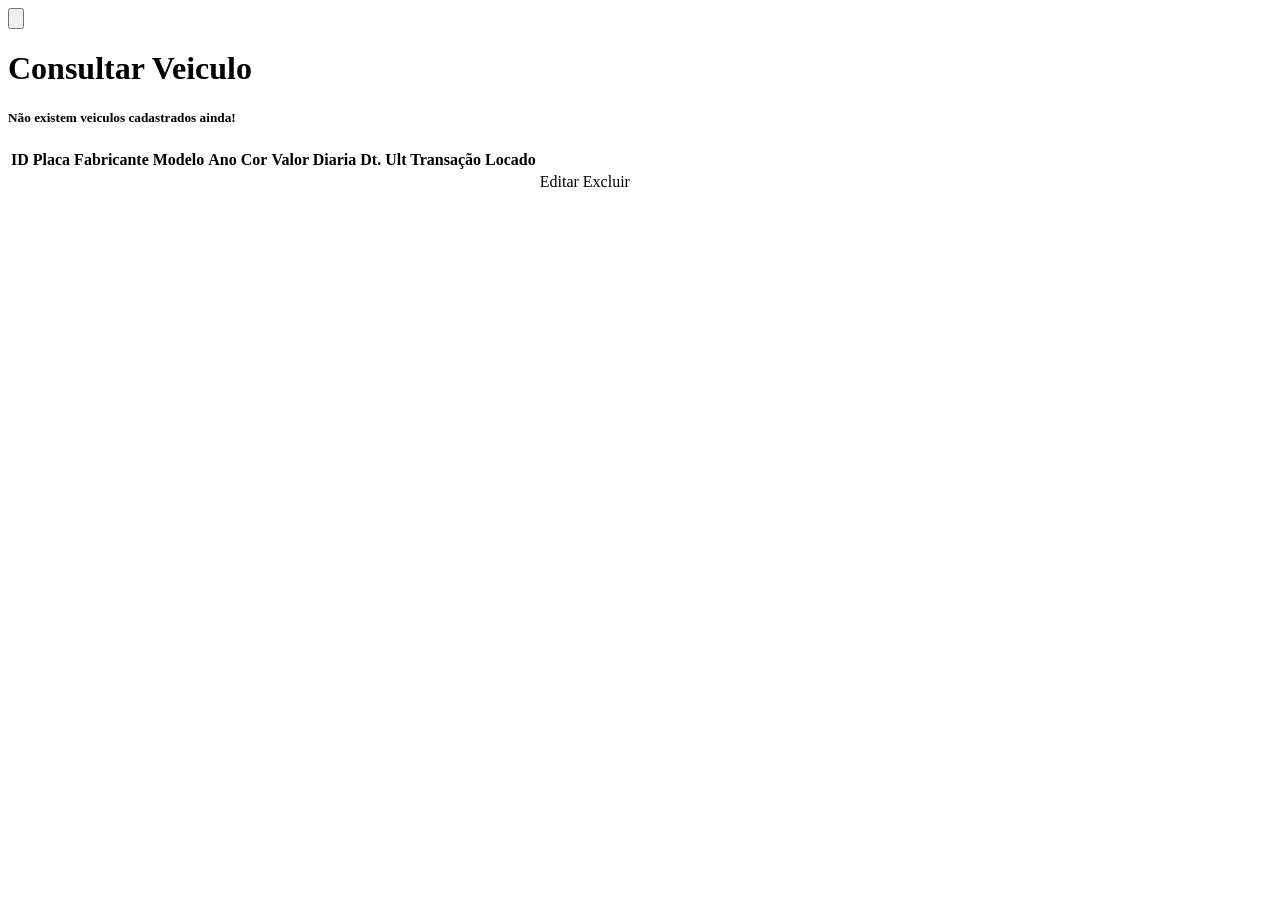
<file: LocacaoVeiculo/src/main/resources/templates/consultarVeiculo.html>
<!DOCTYPE html>
<html>
	<head>
		<link rel= "stylesheet" th:href="@{/css/consulVeiculoStyle.css}" />
		<link rel= "stylesheet" th:href="@{/css/allStyle.css}" />
	</head>
	<body>
		<div class = "Menu">
			<a th:href="@{/sig/menuVeiculo}" id="botaoVoltar"><button><img th:src="@{/images/setaVoltar.png}" /></button></a>
			<h1>Consultar Veiculo</h1>
			<div class="bodyTable" th:switch="${veiculos}">
			<h5 th:case="null">Não existem veiculos cadastrados ainda!</h5>
			<div th:case="*">
				<table class="table">
					<thead>
						<tr>
							<th>ID</th>
							<th>Placa</th>
							<th>Fabricante</th>
							<th>Modelo</th>
							<th>Ano</th>
							<th>Cor</th>
							<th>Valor Diaria</th>
							<th>Dt. Ult Transação</th>
							<th>Locado</th>
						</tr>
					</thead>
					<tbody>
						<tr th:each="veiculo : ${veiculos}">
							<td th:text="${veiculo.id}"></td>
							<td th:text="${veiculo.placa}"></td>
							<td th:text="${veiculo.nome}"></td>
							<td th:text="${veiculo.modelo}"></td>
							<td th:text="${veiculo.ano}"></td>
							<td th:text="${veiculo.cor}"></td>
							<td th:text="${veiculo.valorDiaria}"></td>
							<td th:text="${veiculo.dataCadastro}"></td>
							<td th:text="${veiculo.locado}"></td>
							<td>
								<div class="btn-group pull-right">
									<a class="btnAlterar"
										th:href="@{/sig/veiculos/{placa}(placa=${veiculo.placa})}">Editar</a>
									<a class="btnDeletar"
										th:href="@{/sig/veiculo/{id}(id=${veiculo.id})}">Excluir</a>
								</div>
							</td>
						</tr>
					</tbody>
				</table>
				<h6 th:text="${message}" class="text-danger"></h6>
			</div>
		</div>
		</div>
	</body>
</html>
</file>
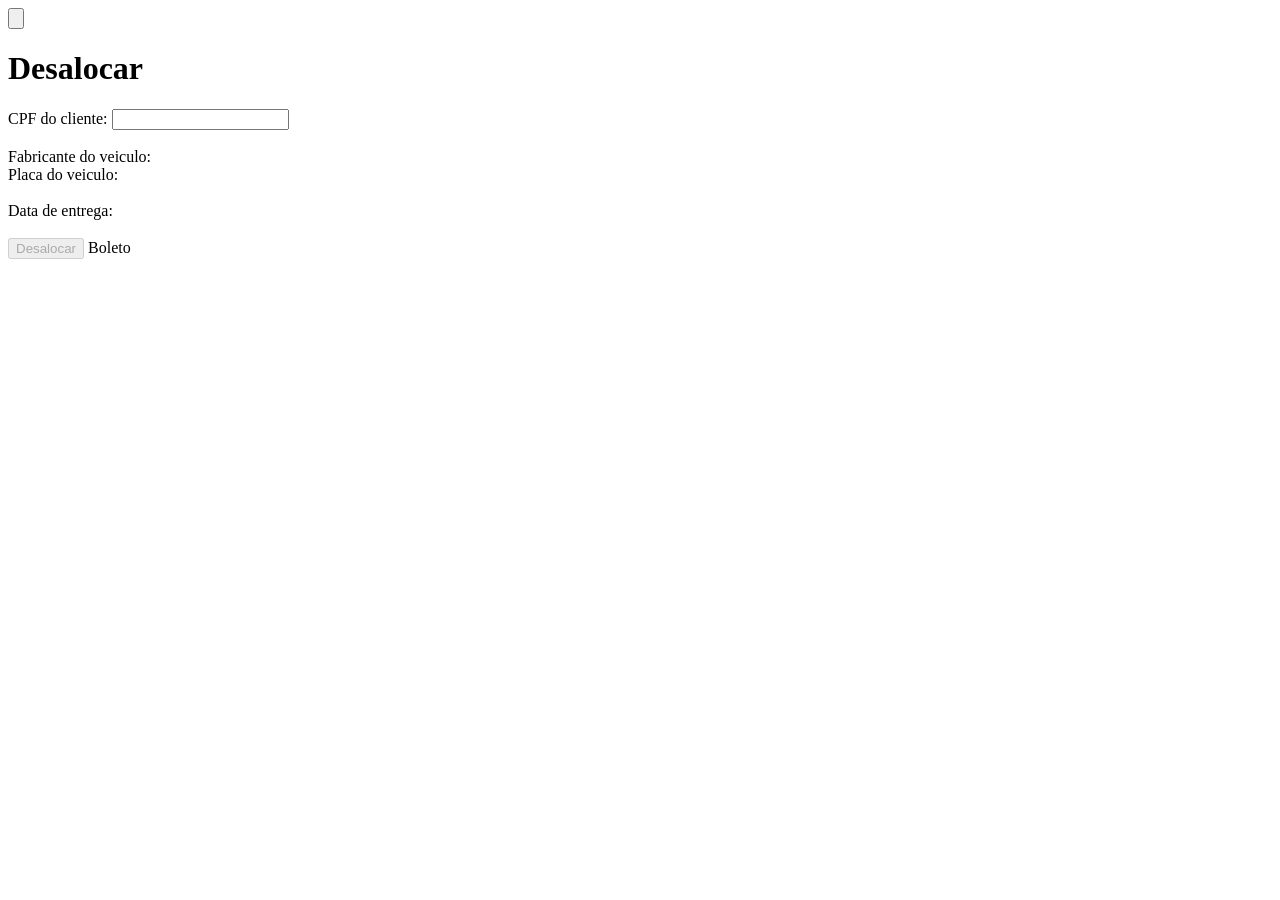
<file: LocacaoVeiculo/src/main/resources/templates/desalocar.html>
<!DOCTYPE html>
<html>
	<head>
		<link rel= "stylesheet" th:href="@{/css/desalocarStyle.css}" />
		<link rel= "stylesheet" th:href="@{/css/allStyle.css}" />
	</head>
	<body>
		<div class = "Menu">
			<a th:href="@{/sig/alocados}" id="botaoVoltar"><button><img th:src="@{/images/setaVoltar.png}" /></button></a>
			<h1>Desalocar</h1>
			<div id="formulario">
			<form action="#" th:action="@{/sig/alocados/{id}(id=${alocar.id})}" th:object="${alocar}" method="post">
				<label for="desalCpfCliente">CPF do cliente: </label>
				<input type="number" th:field="*{clienteCpf}" id="alCpfCliente" name="alCpfCliente"><br><br>
				<div id="desalConsulVeiculo">
					<label for="txtDesalNomeVeiculo">Fabricante do veiculo: </label>
					<label for="saDesalNomeVeiculo" th:text="${alocar.veiculoNome}" id="desalNomeVeiculo" name="desalNomeVeiculo"></label><br>
					
					<label for="txtDesalPlacaVeiculo">Placa do veiculo: </label>
					<label for="saDesalPlacaVeiculo" th:text="${alocar.veiculoPlaca}" id="desalPlacaVeiculo" name="desalPlacaVeiculo"></label><br>
					
					
				</div>
				<br>
				
				
				
				<label for="txtDesalDtEntrega">Data de entrega: </label>
				<label for="saDesalDtEntrega" th:text="${alocar.dtEntregaFormat}" id="desalDtEntrega" name="desalDtEntrega"></label><br><br>
				
				
				
				<div id="botaoConfirma">
					<input type="submit" value="Desalocar" id="confirmarCadastro" name="confirmarCadastro" disabled>
					<a onclick="liberar(this)" th:href="@{/sig/boleto/{id}(id=${alocar.id})}" target="_blank">Boleto</a>
				</div>
				
			</form>
		</div>
		</div>
		
		<script>
		var botaoDesaloca = document.getElementById('confirmarCadastro')
		
		function liberar(obj) {
			botaoDesaloca.disabled = false;
		}
		</script>
	</body>
</html>
</file>
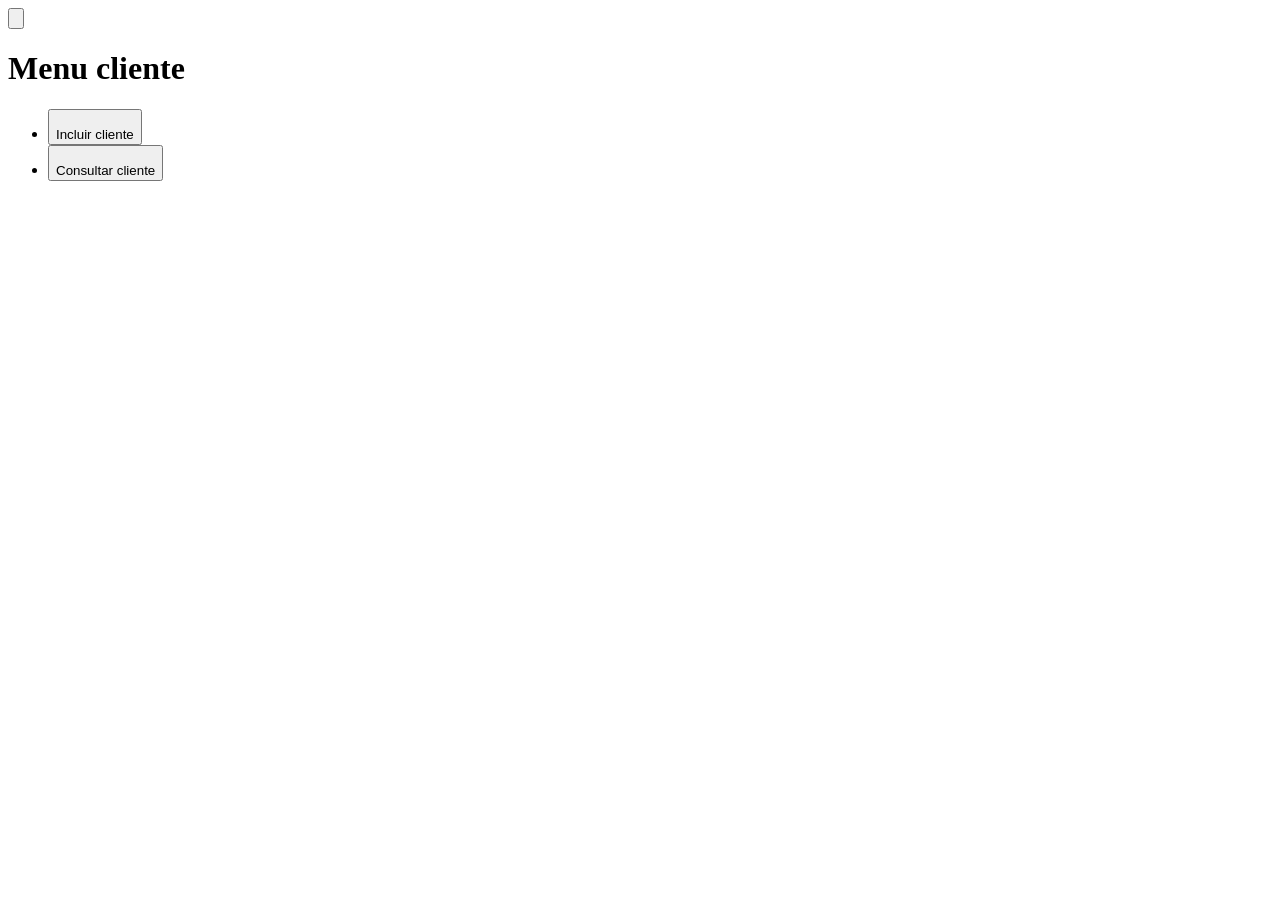
<file: LocacaoVeiculo/src/main/resources/templates/menuCliente.html>
<!DOCTYPE html>
<html>
	<head>
		<link rel= "stylesheet" th:href="@{/css/clienteStyle.css}" />
		<link rel= "stylesheet" th:href="@{/css/allStyle.css}" />
	</head>
	<body>
		<div class = "Menu">
			<a th:href="@{/}" id="botaoVoltar"><button><img th:src="@{/images/setaVoltar.png}" /></button></a>
			<h1 >Menu cliente</h1>
			<div class = "Opcoes" >
				<ul id="subMenu">
					<li><a th:href="@{/sig/cliente}"><button><div><img th:src="@{/images/iconeMais.png}" /></div>Incluir cliente</button></a></li>
					<li><a th:href="@{/sig/clientes}"><button><div><img th:src="@{/images/iconeConsulta.png}" /></div>Consultar cliente</button></a></li>
					
				</ul>
			</div>
		</div>
	</body>
</html>
</file>
